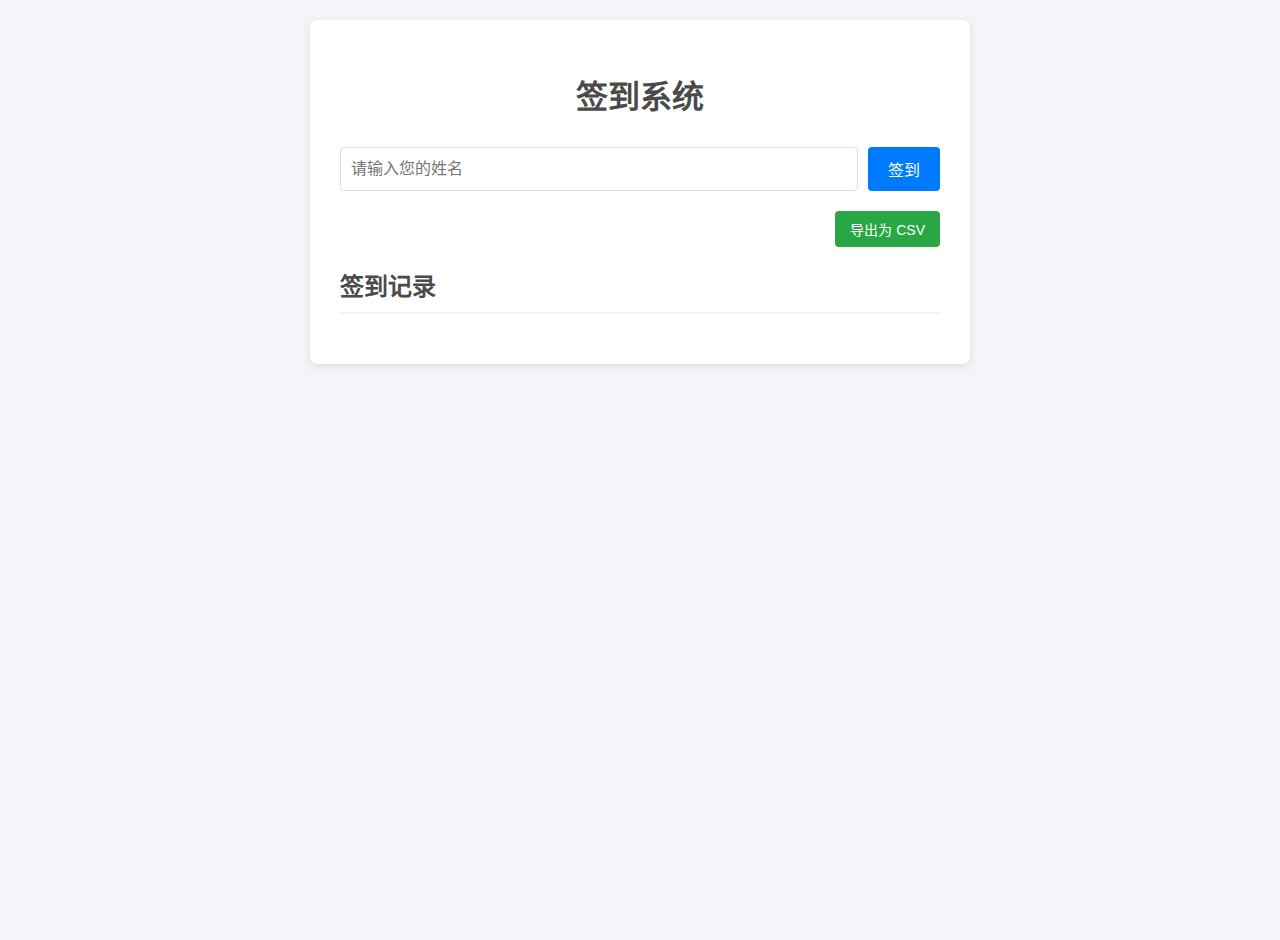
<file: index.html>
<!DOCTYPE html>
<html lang="zh-CN">
<head>
    <meta charset="UTF-8">
    <meta name="viewport" content="width=device-width, initial-scale=1.0">
    <title>签到系统</title>
    <link rel="stylesheet" href="style.css">
</head>
<body>
    <div class="container">
        <h1>签到系统</h1>
        <div class="signin-form">
            <input type="text" id="nameInput" placeholder="请输入您的姓名">
            <button id="signInButton">签到</button>
        </div>
        <div class="export-container">
            <button id="exportButton">导出为 CSV</button>
        </div>
        <div class="records-container">
            <h2>签到记录</h2>
            <ul id="recordList"></ul>
        </div>
    </div>
    <script src="script.js"></script>
</body>
</html>
</file>
<file: style.css>
body {
    font-family: -apple-system, BlinkMacSystemFont, "Segoe UI", Roboto, "Helvetica Neue", Arial, sans-serif;
    background-color: #f4f4f9;
    color: #333;
    margin: 0;
    padding: 20px;
    display: flex;
    justify-content: center;
    align-items: flex-start;
    min-height: 100vh;
}

.container {
    background-color: #fff;
    padding: 30px;
    border-radius: 8px;
    box-shadow: 0 2px 10px rgba(0, 0, 0, 0.1);
    width: 100%;
    max-width: 600px;
}

h1 {
    text-align: center;
    color: #4a4a4a;
    margin-bottom: 30px;
}

.signin-form {
    display: flex;
    gap: 10px;
    margin-bottom: 20px;
}

#nameInput {
    flex-grow: 1;
    padding: 10px;
    border: 1px solid #ddd;
    border-radius: 4px;
    font-size: 16px;
}

#signInButton {
    padding: 10px 20px;
    border: none;
    background-color: #007bff;
    color: white;
    border-radius: 4px;
    font-size: 16px;
    cursor: pointer;
    transition: background-color 0.3s;
}

#signInButton:hover {
    background-color: #0056b3;
}

.export-container {
    text-align: right;
    margin-bottom: 20px;
}

#exportButton {
    padding: 8px 15px;
    border: none;
    background-color: #28a745;
    color: white;
    border-radius: 4px;
    font-size: 14px;
    cursor: pointer;
    transition: background-color 0.3s;
}

#exportButton:hover {
    background-color: #218838;
}

h2 {
    color: #4a4a4a;
    border-bottom: 2px solid #f4f4f9;
    padding-bottom: 10px;
    margin-top: 0;
}

.records-container {
    margin-top: 20px;
}

#recordList {
    list-style-type: none;
    padding: 0;
    margin: 0;
}

#recordList li {
    background-color: #f9f9f9;
    padding: 15px;
    border-bottom: 1px solid #eee;
    display: flex;
    justify-content: space-between;
    align-items: center;
}

#recordList li:last-child {
    border-bottom: none;
}

.record-name {
    font-weight: bold;
}

.record-time {
    color: #666;
    font-size: 14px;
}
</file>
